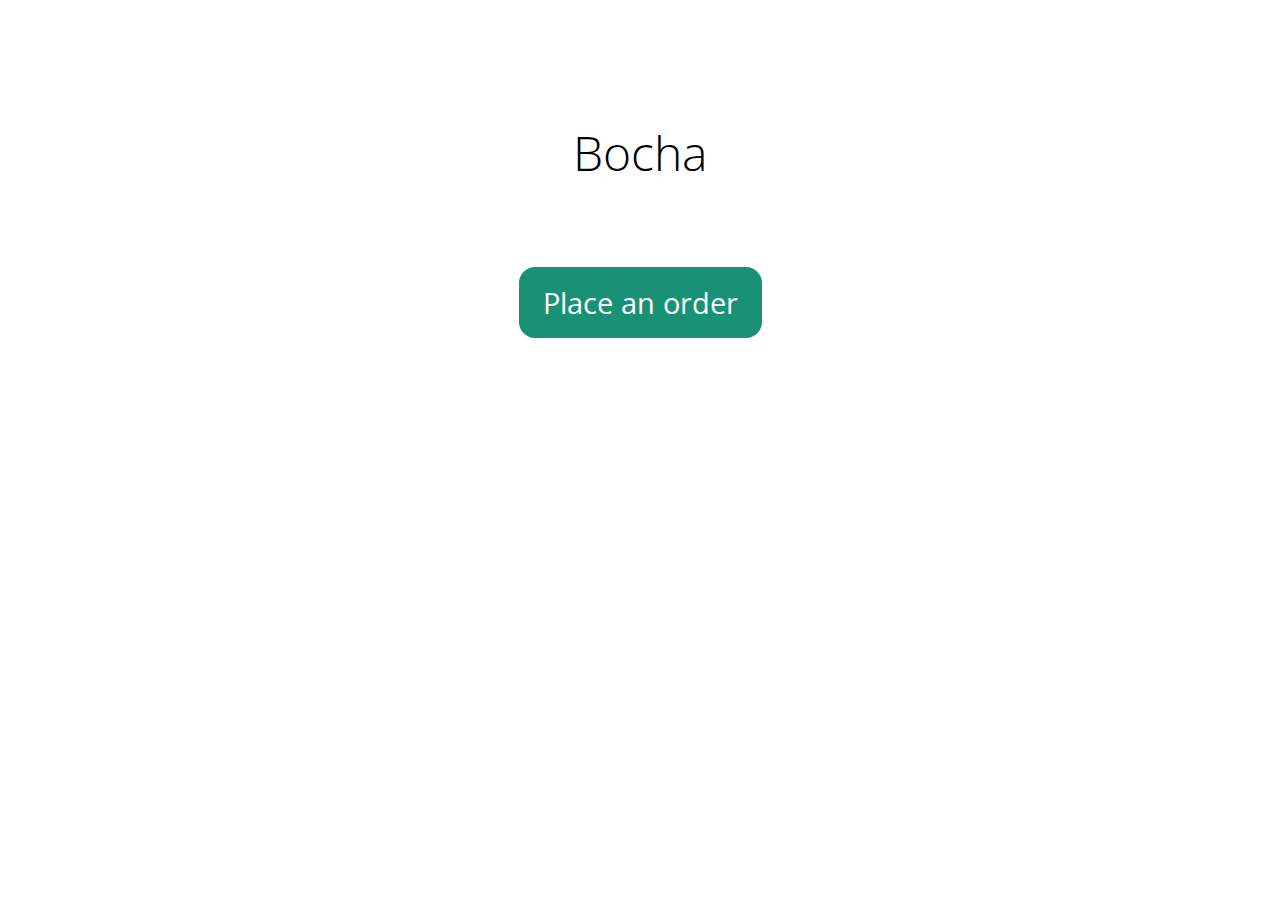
<file: index.html>
<!DOCTYPE html>
<html>
  <head>
    <meta charset="utf-8">
    <title>Bocha</title>
    <link href='https://fonts.googleapis.com/css?family=Open+Sans:400,700,300' rel='stylesheet' type='text/css'>
    <link rel="stylesheet" href="./css/master.css">
  </head>
  <body class="home">
    <main>
      <h1>Bocha</h1>
      <a class="button" href='./pages/order.html'>
        Place an order
      </a>
    </main>
  </body>
</html>
</file>
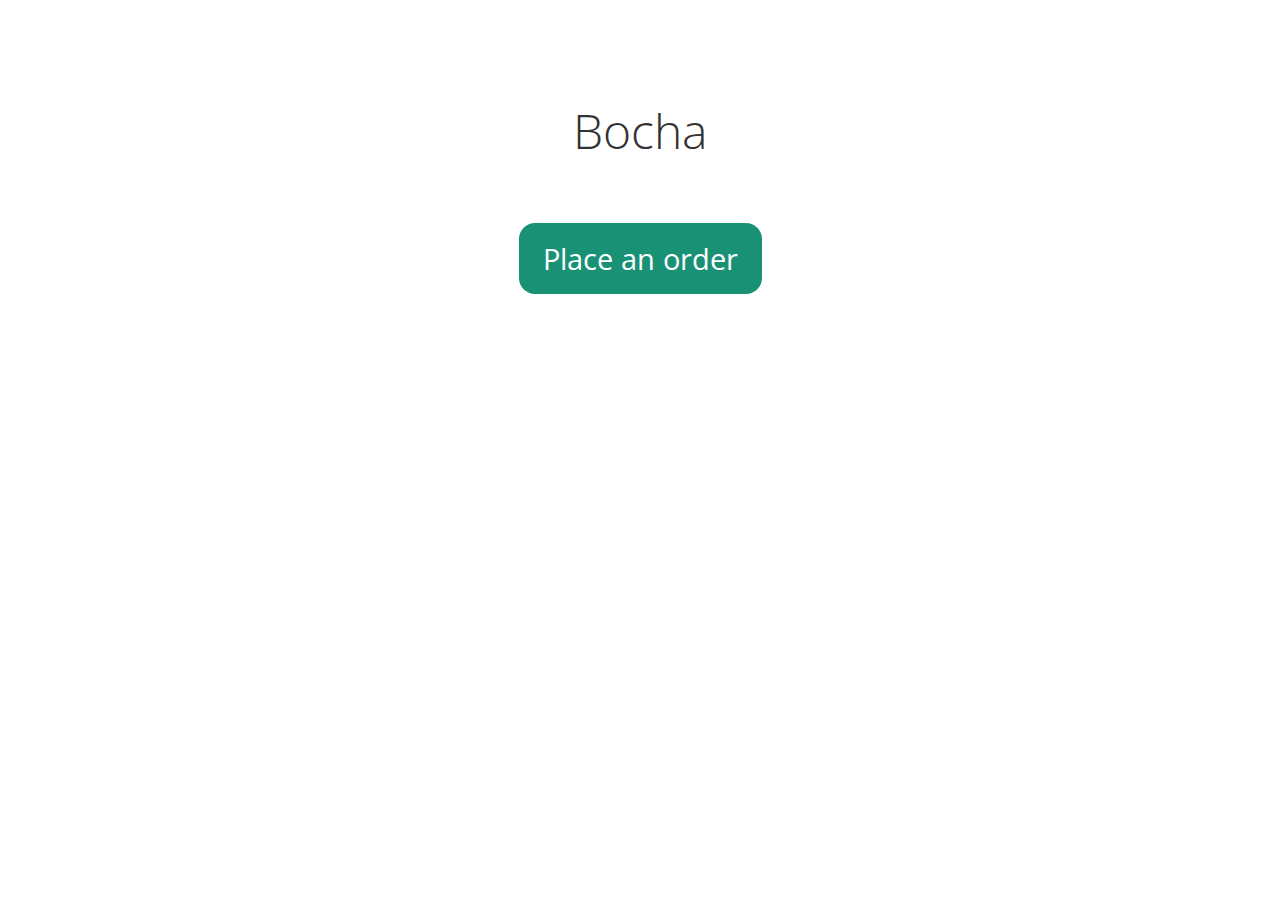
<file: public/index.html>
<!DOCTYPE html>
<html>
  <head>
    <meta charset="utf-8">
    <title>Bocha</title>
    <link href='https://fonts.googleapis.com/css?family=Open+Sans:400,700,300' rel='stylesheet' type='text/css'>
    <link rel="stylesheet" href="./css/master.css">
  </head>
  <body class="home">
    <main>
      <h1 class="title">Bocha</h1>
      <a class="button" href='./pages/order.html'>
        Place an order
      </a>
    </main>
  </body>
</html>
</file>
<file: css/master.css>
/*body * { outline: 1px dotted pink; }*/

body {
  font-family: 'Open Sans', sans-serif;
  display: flex;
  justify-content: center;
  flex-direction: column;
}

main {
  display: flex;
  width: 800px;
  margin: auto;
}

.home main {
  flex-direction: column;
  align-items: center;
  margin-top: 80px;
}

.order main {
  flex-direction: row;
}

.button {
  text-decoration: none;
  margin-top: 50px;
  font-size: 1.8rem;
  padding: 1rem 1.5rem;
  background: #199175;
  border: none;
  border-radius: 1rem;
  color: #FFF;
  transition: background 0.1s ease;
}

.button:hover {
  background: #1DAB89;
}

h1 {
  font-size: 3rem;
  font-weight: 300;
}

.item {
    padding: 10px;
}

.selected {
  background: #199175;
  color: #FFF;
}

.left, .right {
  width: 50%;
  flex-grow: 1;
  padding: 20px;
}

.left h2,
.right h2 {
  border-bottom: 3px solid #ddd;
  font-weight: 300;
}

.order {
  flex-grow: 1;
}

.item {
  display: flex;
  flex-direction: row;
  justify-content: flex-end;
}

.price {
  padding-left: 2rem;
}
</file>
<file: public/css/master.css>
/*body * { outline: 1px dotted pink; }*/

body {
  font-family: 'Open Sans', sans-serif;
  display: flex;
  justify-content: center;
  flex-direction: column;
}

main {
  display: flex;
  width: 1200px;
  margin: auto;
}

.home main {
  flex-direction: column;
  align-items: center;
  margin-top: 80px;
}

.order main {
  flex-direction: row;
}

.button {
  text-decoration: none;
  margin-top: 50px;
  font-size: 1.8rem;
  padding: 1rem 1.5rem;
  background: #199175;
  border: none;
  border-radius: 1rem;
  color: #FFF;
  transition: background 0.1s ease;

}

.button:hover {
  background: #1DAB89;
}

h1 {
  margin: 10px 17px;
  color: #333;
  font-weight: 300;
}

.title {
  font-size: 3rem;
}

.selected {
  background: #199175;
  color: #FFF;
}

.left, .right {
  width: 50%;
  flex-grow: 1;
  padding: 20px;
}

.left h2,
.right h2 {
  border-bottom: 3px solid #ddd;
  font-weight: 300;
}

.order {
  flex-grow: 1;
}

.catalog {
  overflow-y: scroll;
  height: 400px;
  overflow-x: hidden;
}

.subtotal {
  font-weight: 700;
  font-size: 1.5rem;
  color: #333;
}

.subtotal,
.item {
  padding: 10px;
  width: 90%;
}

.item {
  display: flex;
  flex-direction: row;
  justify-content: flex-end;
}

.price {
  padding-left: 2rem;
}

.delete {
  display: none;
  background: red;
  text-transform: uppercase;
  font-size: 0.8rem;
  color: #FFF;
  padding: 5px;
  margin-right: 20px;
  border-radius: 5px;
}

.delete:hover {
  /*background: tomato;*/
}

.selected .delete {
  display: inline-block;
}

.cart {
  display: flex;
  flex-direction: column;
  height: 378px;
}
.subtotal {
  flex: 1;
  display: flex;
  justify-content: flex-end;
  flex-direction: row;
}
</file>
